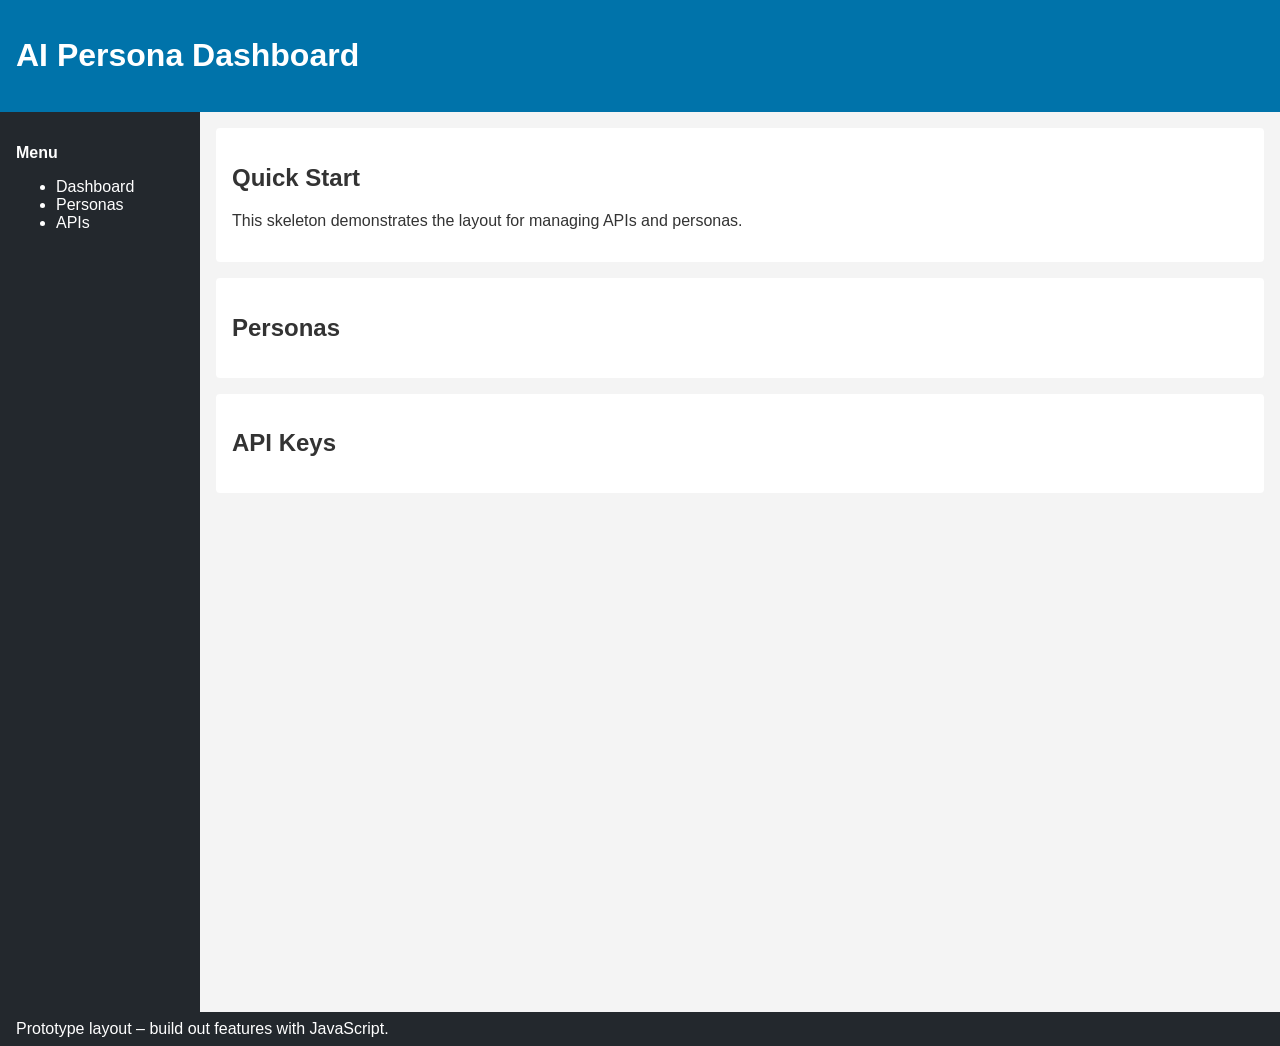
<file: docs/prototype.html>
<!DOCTYPE html>
<html lang="en">
<head>
  <meta charset="UTF-8">
  <meta name="viewport" content="width=device-width, initial-scale=1.0">
  <title>AI Persona Dashboard Prototype</title>
  <style>
    body {font-family: Arial, sans-serif; margin:0; background:#f4f4f4; color:#333;}
    header {background:#0073aa; color:#fff; padding:1em;}
    nav {background:#23282d; width:200px; height:100vh; float:left; color:#fff; padding:1em; box-sizing:border-box;}
    main {margin-left:200px; padding:1em;}
    .card {background:#fff; padding:1em; margin-bottom:1em; border-radius:4px;}
    footer {background:#23282d; color:#fff; padding:0.5em 1em; clear:both;}
  </style>
</head>
<body>
  <header>
    <h1>AI Persona Dashboard</h1>
  </header>
  <nav>
    <p><strong>Menu</strong></p>
    <ul>
      <li>Dashboard</li>
      <li>Personas</li>
      <li>APIs</li>
    </ul>
  </nav>
  <main>
    <section class="card">
      <h2>Quick Start</h2>
      <p>This skeleton demonstrates the layout for managing APIs and personas.</p>
    </section>
    <section class="card">
      <h2>Personas</h2>
      <!-- Placeholder for persona list -->
    </section>
    <section class="card">
      <h2>API Keys</h2>
      <!-- Placeholder for API management -->
    </section>
  </main>
  <footer>
    Prototype layout – build out features with JavaScript.
  </footer>
</body>
</html>
</file>
